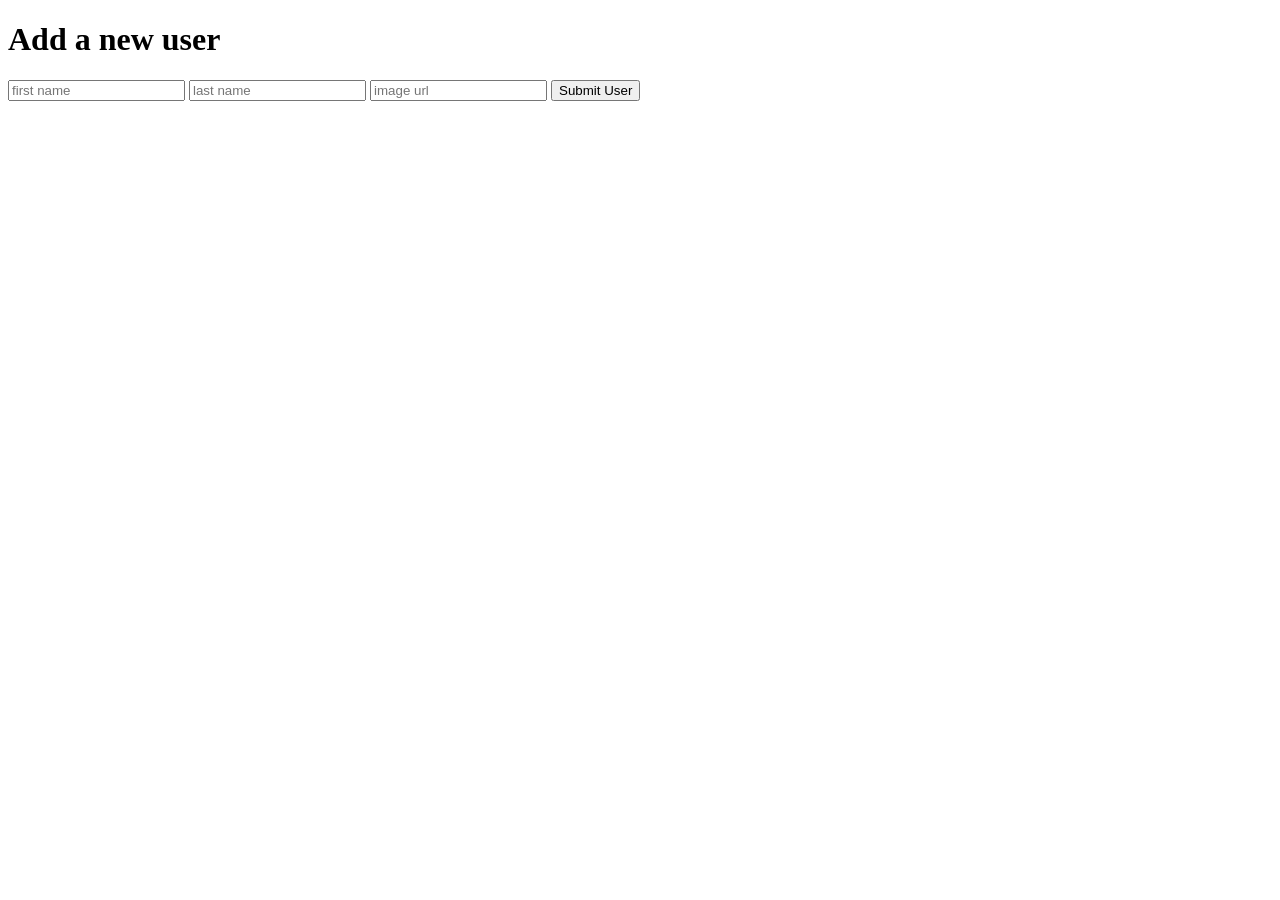
<file: add_user.html>
<!DOCTYPE html>
<html lang="en">
<head>
  <meta charset="UTF-8">
  <meta name="viewport" content="width=device-width, initial-scale=1.0">
  <title>Adding a new User</title>
</head>
<body>
  <h1>Add a new user</h1>
  <form action="{{ url_for('create_users') }}" method = "Post">
    <input type="text" name="first_name" placeholder="first name">
    <input type="text" name="last_name" placeholder="last name">
    <input type="text" name="image_url" placeholder="image url">
    <button>Submit User</button>
  </form>
</body>
</html>
</file>
